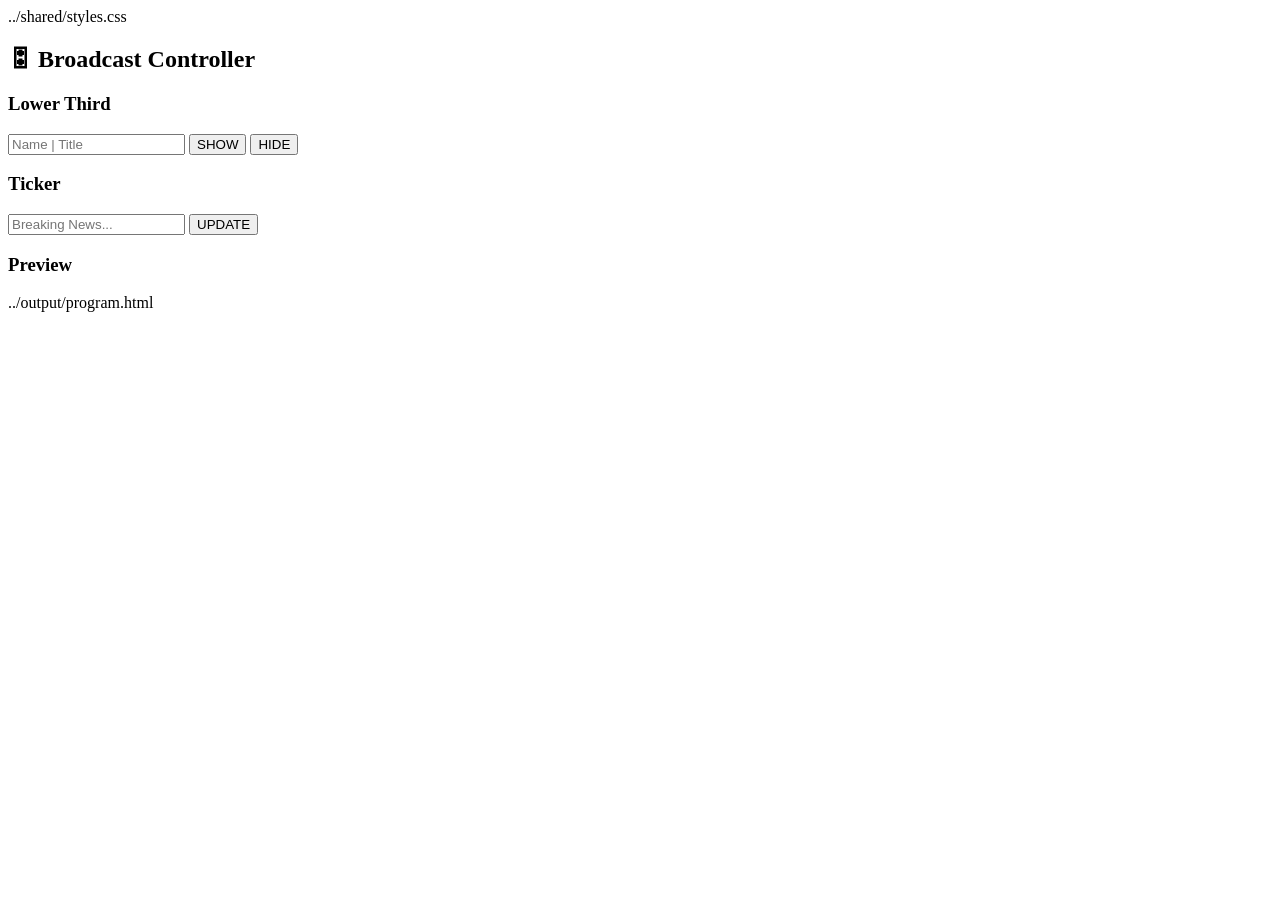
<file: control.html>
<!DOCTYPE html>
<html lang="en">
<head>
<meta charset="UTF-8">
<title>Controller</title>
../shared/styles.css
</head>
<body>

<h2>🎛 Broadcast Controller</h2>

<h3>Lower Third</h3>
<input id="ltInput" placeholder="Name | Title">
<button onclick="showLT()">SHOW</button>
<button onclick="hideLT()">HIDE</button>

<h3>Ticker</h3>
<input id="tickerInput" placeholder="Breaking News...">
<button onclick="updateTicker()">UPDATE</button>

<h3>Preview</h3>
../output/program.html</iframe>

<script>
const channel = new BroadcastChannel("broadcast");

function showLT() {
  channel.postMessage({
    type: "lowerthird",
    text: ltInput.value
  });
}

function hideLT() {
  channel.postMessage({ type: "hideLowerThird" });
}

function updateTicker() {
  channel.postMessage({
    type: "ticker",
    text: tickerInput.value
  });
}
</script>

</body>
</html>
</file>
